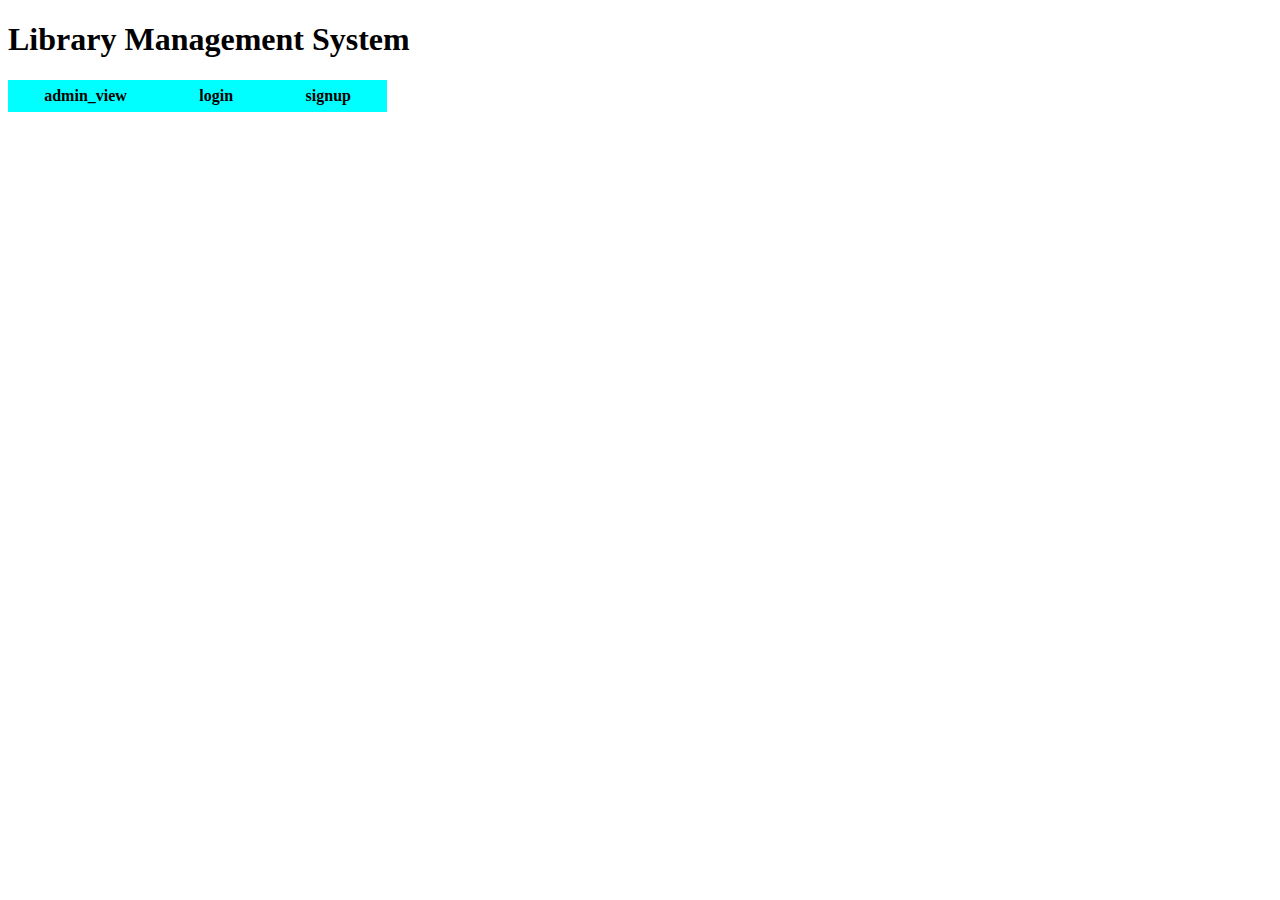
<file: index.html>
<!DOCTYPE html>
<html lang="en">
<head>
    <meta charset="UTF-8">
    <meta name="viewport" content="width=device-width, initial-scale=1.0">
    <title>Library Management System</title>
    <style>
        .navBar{
            height: 2rem;
            width: 30%;
            display: flex;
       
            justify-content: space-around;
            align-items: center;
            line-height: 4rem;
            background-color: aqua;
            
        }
        a{
            color: black;
            font-weight: bold;
            text-decoration: none;
        }
        body{
            background-image: url(https://cdn.elearningindustry.com/wp-content/uploads/2020/07/how-to-choose-an-lms-for-your-organization.jpg);
            background-size: cover;
            background-repeat: no-repeat;
        }
    </style>
</head>
<body>
    <h1>Library Management System</h1>
    <div class="navBar">
        <a href="admin_view.html">admin_view</a>
        <a href="login.html">login</a>
        <a href="signup.html">signup</a>
    </div>
</body>
</html>
</file>
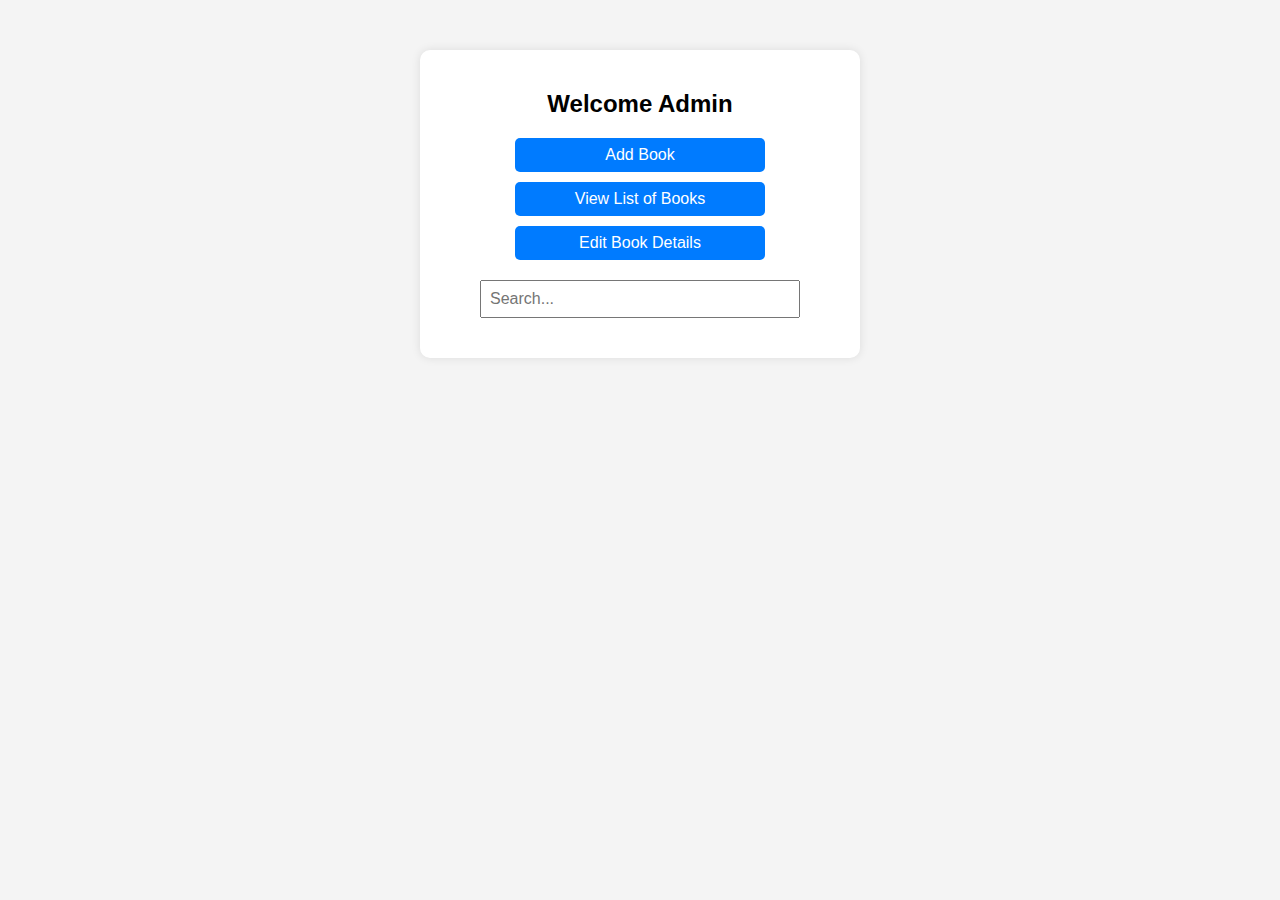
<file: admin_view.html>
<!DOCTYPE html>
<html lang="en">
<head>
    <meta charset="UTF-8">
    <meta name="viewport" content="width=device-width, initial-scale=1.0">
    <title>Admin View</title>
    <link rel="stylesheet" href="styles.css">
</head>
<body>
    <div class="admin-view-container">
        <h2>Welcome Admin</h2>
        <div class="options">
            <button id="add-book-btn">Add Book</button>
            <button id="view-books-btn">View List of Books</button>
            <button id="edit-books-btn">Edit Book Details</button>
        </div>
        <div id="book-list-container"></div>
        <input type="text" id="search-bar" placeholder="Search...">
    </div>
    <script src="script.js"></script>
</body>
</html>
</file>
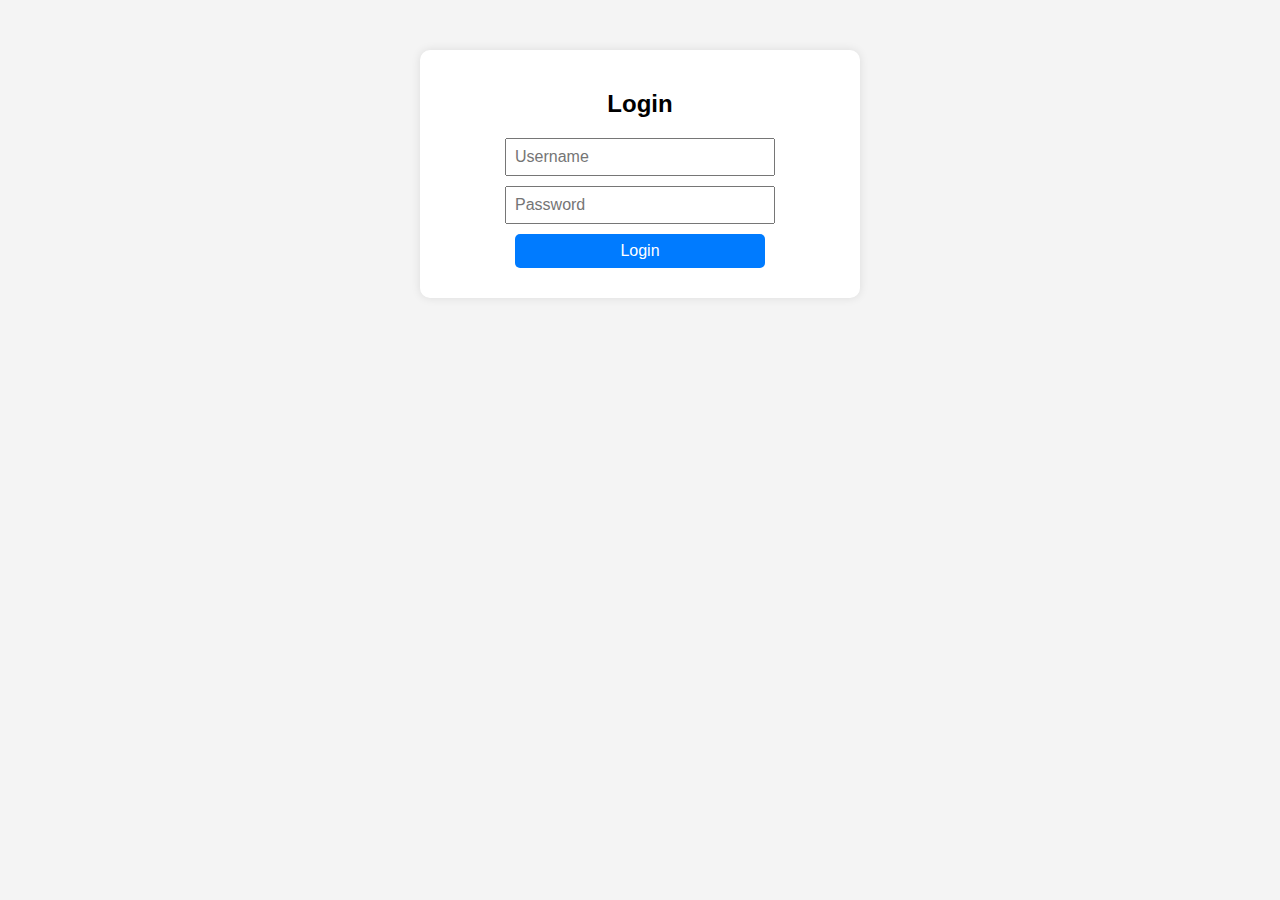
<file: login.html>
<!DOCTYPE html>
<html lang="en">
<head>
    <meta charset="UTF-8">
    <meta name="viewport" content="width=device-width, initial-scale=1.0">
    <title>Login</title>
    <link rel="stylesheet" href="styles.css">
</head>
<body>
    <div class="login-container">
        <h2>Login</h2>
        <form id="login-form">
            <input type="text" id="username" placeholder="Username" required>
            <input type="password" id="password" placeholder="Password" required>
            <button type="submit">Login</button>
        </form>
    </div>
    <script src="script.js"></script>
</body>
</html>
</file>
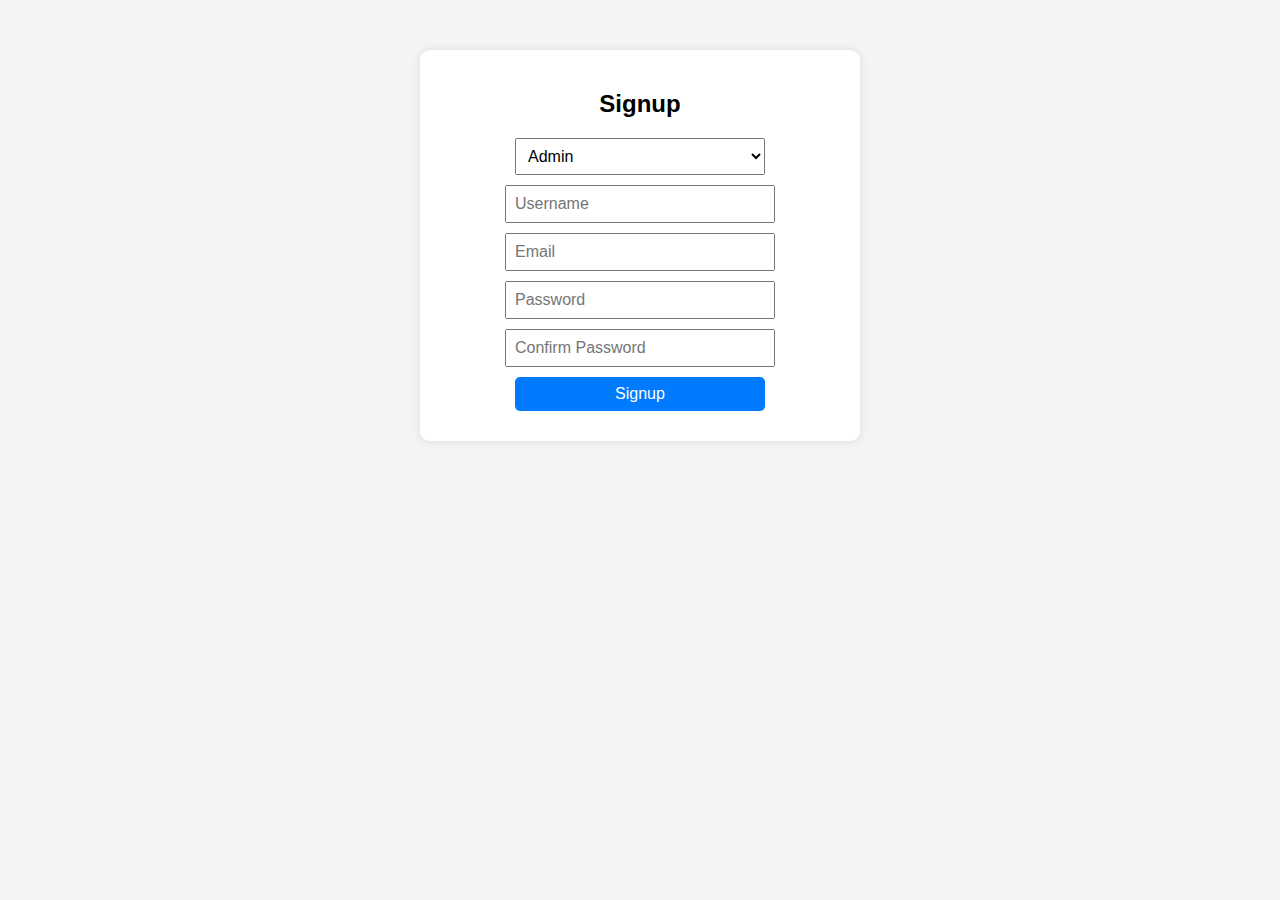
<file: signup.html>
<!DOCTYPE html>
<html lang="en">
<head>
    <meta charset="UTF-8">
    <meta name="viewport" content="width=device-width, initial-scale=1.0">
    <title>Signup</title>
    <link rel="stylesheet" href="styles.css">
</head>
<body>
    <div class="signup-container">
        <h2>Signup</h2>
        <form id="signup-form">
            <select id="role">
                <option value="admin">Admin</option>
                <option value="student">Student</option>
                <option value="teacher">Teacher</option>
            </select>
            <input type="text" id="username" placeholder="Username" required>
            <input type="email" id="email" placeholder="Email" required>
            <input type="password" id="password" placeholder="Password" required>
            <input type="password" id="confirm-password" placeholder="Confirm Password" required>
            <button type="submit">Signup</button>
        </form>
    </div>
    <script src="script.js"></script>
</body>
</html>
</file>
<file: styles.css>
/* Basic styling */
body {
    font-family: Arial, sans-serif;
    background-color: #f4f4f4;
}

h2 {
    text-align: center;
}

input[type="text"],
input[type="email"],
input[type="password"],
select,
button {
    display: block;
    margin: 10px auto;
    padding: 8px;
    width: 250px;
    font-size: 16px;
}

button {
    cursor: pointer;
    background-color: #007bff;
    color: #fff;
    border: none;
    border-radius: 5px;
}

button:hover {
    background-color: #0056b3;
}

/* Container styling */
.login-container,
.signup-container,
.admin-view-container {
    max-width: 400px;
    margin: 50px auto;
    padding: 20px;
    background-color: #fff;
    border-radius: 10px;
    box-shadow: 0 0 10px rgba(0, 0, 0, 0.1);
}

.options {
    margin-bottom: 20px;
}

/* Book list container */
#book-list-container {
    margin-top: 20px;
}

#book-list-container table {
    width: 100%;
    border-collapse: collapse;
}

#book-list-container th,
#book-list-container td {
    border: 1px solid #ddd;
    padding: 8px;
    text-align: left;
}

#search-bar {
    display: block;
    margin: 20px auto;
    padding: 8px;
    width: 300px;
    font-size: 16px;
}
</file>
